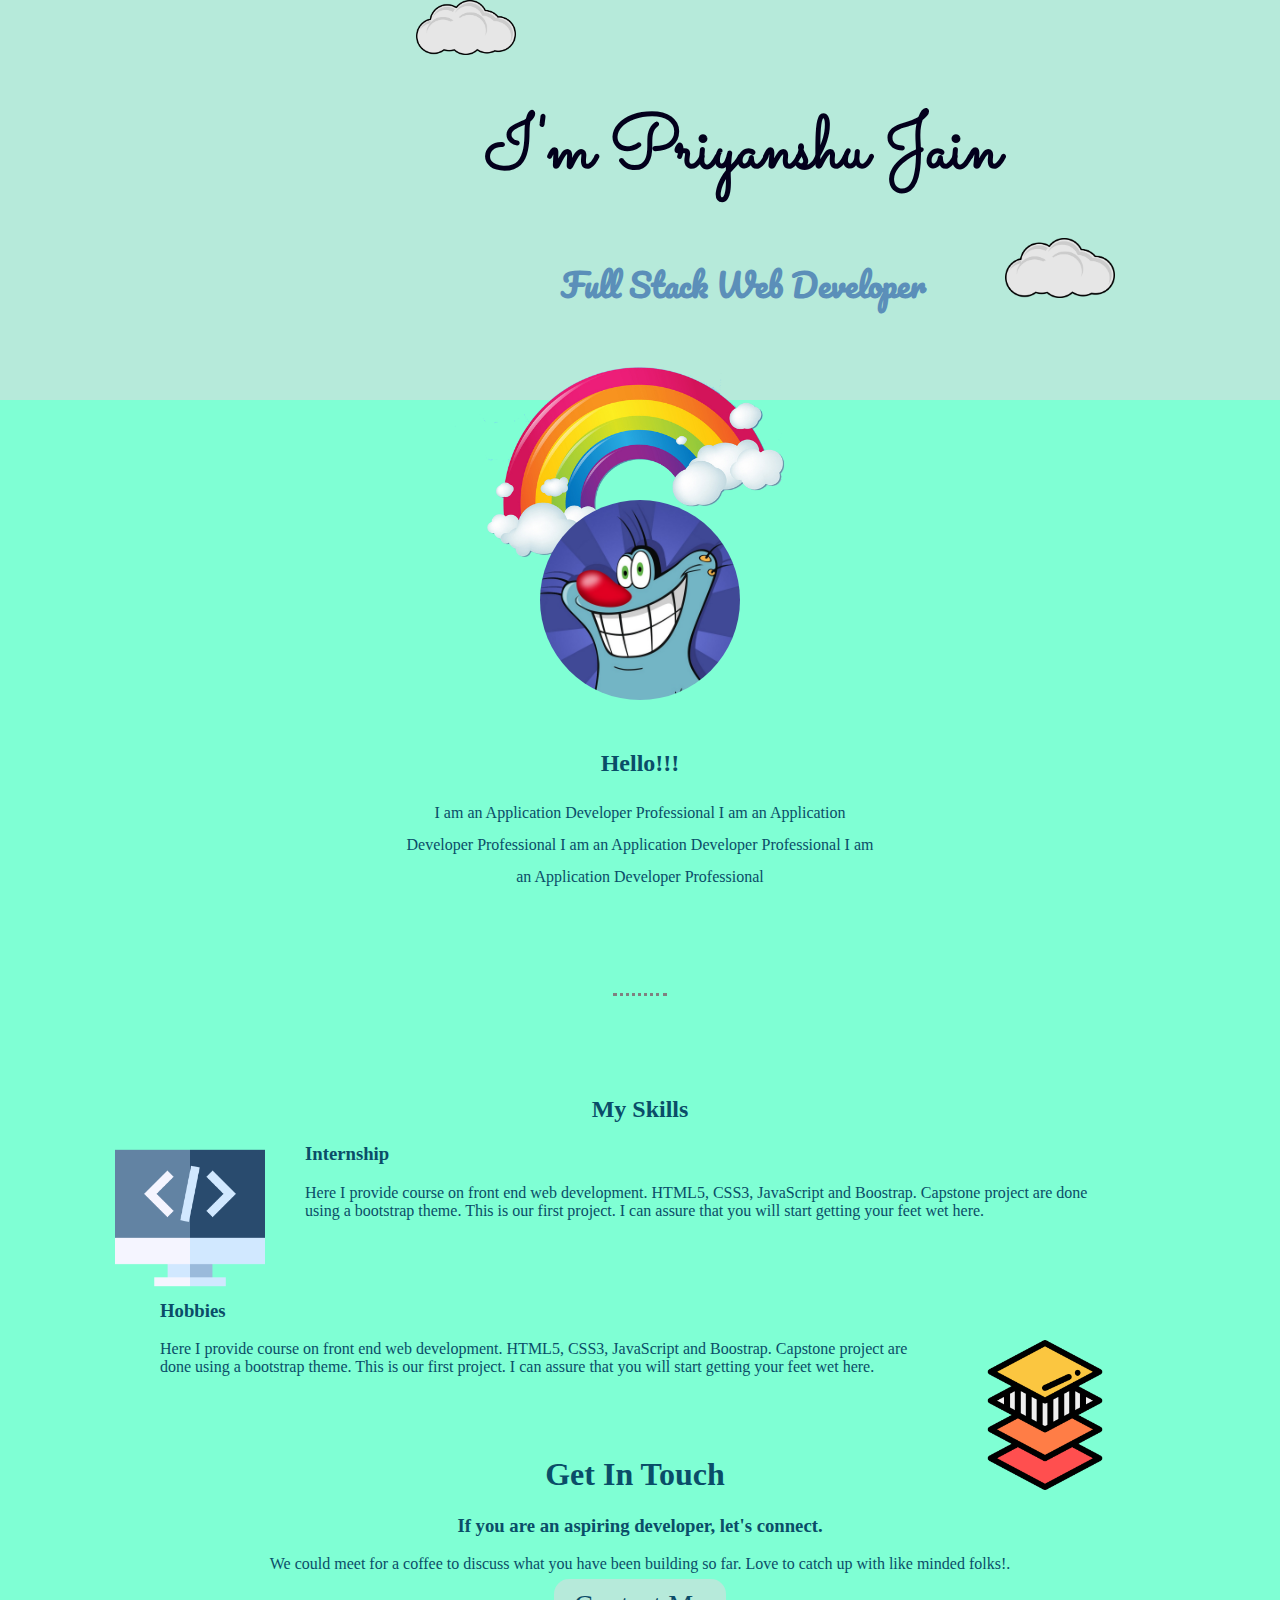
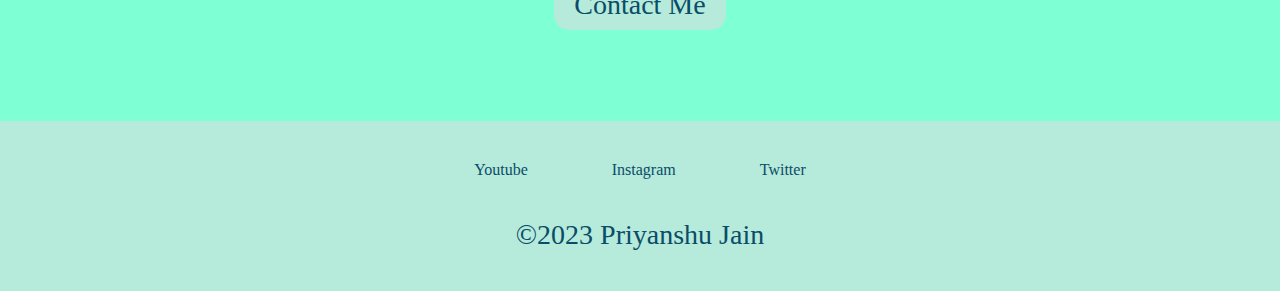
<file: index.html>
<!DOCTYPE html>
<html lang="en">

<head>
  <meta charset="UTF-8">
  <title>Priyanshu</title>
  <link rel="stylesheet" href="css/images/style.css">
  <link rel="preconnect" href="https://fonts.googleapis.com">
  <link rel="preconnect" href="https://fonts.gstatic.com" crossorigin>
  <link href="https://fonts.googleapis.com/css2?family=Sacramento&display=swap" rel="stylesheet">
  <link
    href="https://fonts.googleapis.com/css2?family=DynaPuff:wght@700&family=Pacifico&family=Sedgwick+Ave+Display&display=swap"
    rel="stylesheet">

</head>

<body>
  <div class="top_section">
    <img src="css/images/cloudd.png" class="top_cloud" alt="cloud">
    <div class="heading_group">
      <h1 class="heading">I'm Priyanshu Jain</h1>
      <h3 class="bio">Full Stack Web Developer</h3>
    </div>
    <img src="css/images/cloudd.png" class="bottom_cloud" alt="cloud">
    <img src="css/images/rainboww.png" class="rainbow" alt="rainbow">

  </div>

  <div class="middle_sec">
    <img class="profile_pic" src="css/images/oggy.jpg" alt="Priyanshu">
    <h2>Hello!!!</h2>
    <p class="intro">I am an Application Developer Professional
      I am an Application Developer Professional
      I am an Application Developer Professional
      I am an Application Developer Professional
    </p>
    <hr>
    <h2>My Skills</h2>
    <div class="skill_row">
      <img class="code img left" src="css/images/code.png" alt="code">
      <h3>Internship</h3>
      <p>
        Here I provide course on front end web development. HTML5, CSS3, JavaScript and Boostrap.
        Capstone project are done using a bootstrap theme. This is our first project.
        I can assure that you will start getting your feet wet here.
      </p>
    </div>
    <div class="skill_row">

      <h3>Hobbies</h3>
      <img class="code img right" src="css/images/layout.png" alt="layout">
      <p>
        Here I provide course on front end web development. HTML5, CSS3, JavaScript and Boostrap.
        Capstone project are done using a bootstrap theme. This is our first project.
        I can assure that you will start getting your feet wet here.
      </p>


    </div>
    <h1 class="shift">Get In Touch</h1>

    <h3>If you are an aspiring developer, let's connect.</h3>
    <p>We could meet for a coffee to discuss
      what you have been building so far.
      Love to catch up with like minded folks!.</p>
    <a class="Contact" href="mailto:priyanshujain2026@gmail.com">Contact Me</a>
  </div>
  <div class="bottom_sec">
    <div class="social">
      <a class="social-link" href="https://www.youtube.com/" target="_blank">Youtube</a>
      <a class="social-link" href="https://www.instagram.com/">Instagram</a>
      <a class="social-link" href="https://www.twitter.com/">Twitter</a>
    </div>
    <p class="copyright">©2023 Priyanshu Jain</p>
  </div>
</body>

</html>
</file>
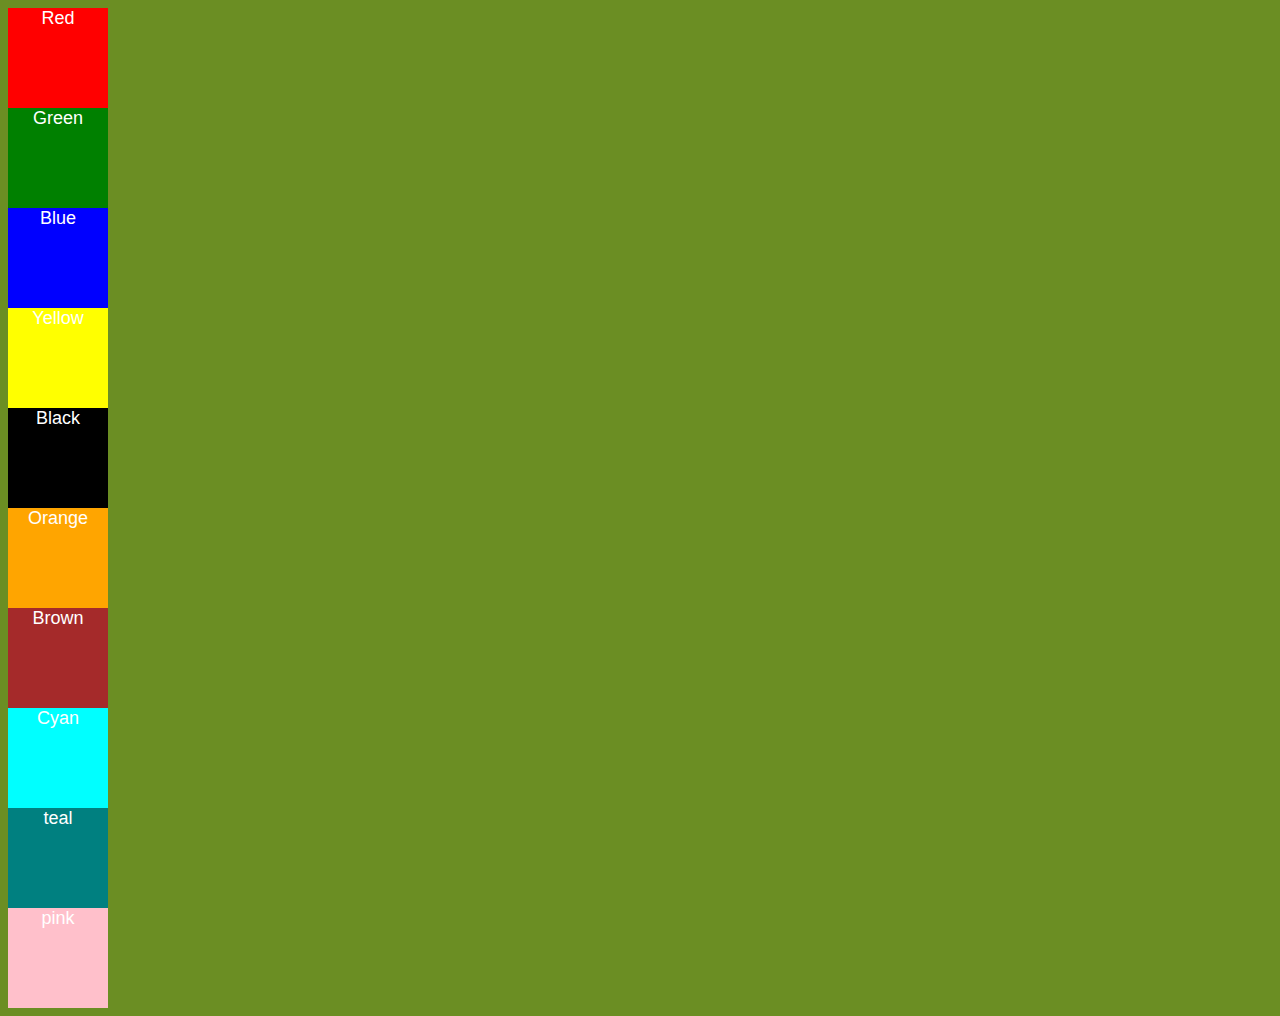
<file: day12/index2.html>
<!DOCTYPE html>
<html lang="en">

<head>
  <meta charset="UTF-8">
  <meta name="viewport" content="width=device-width, initial-scale=1.0">
  <link rel="stylesheet" href="style.css">
  <title>New File</title>
</head>

<body>
  <div class="red">Red</div>
  <div class="green">Green</div>
  <div class="blue">Blue</div>
  <div class="yellow">Yellow</div>
  <div class="black">Black</div>
  <div class="orange">Orange</div>
  <div class="brown">Brown</div>
  <div class="cyan">Cyan</div>
  <div class="teal">teal</div>
  <div class="pink">pink</div>

</body>

</html>
</file>
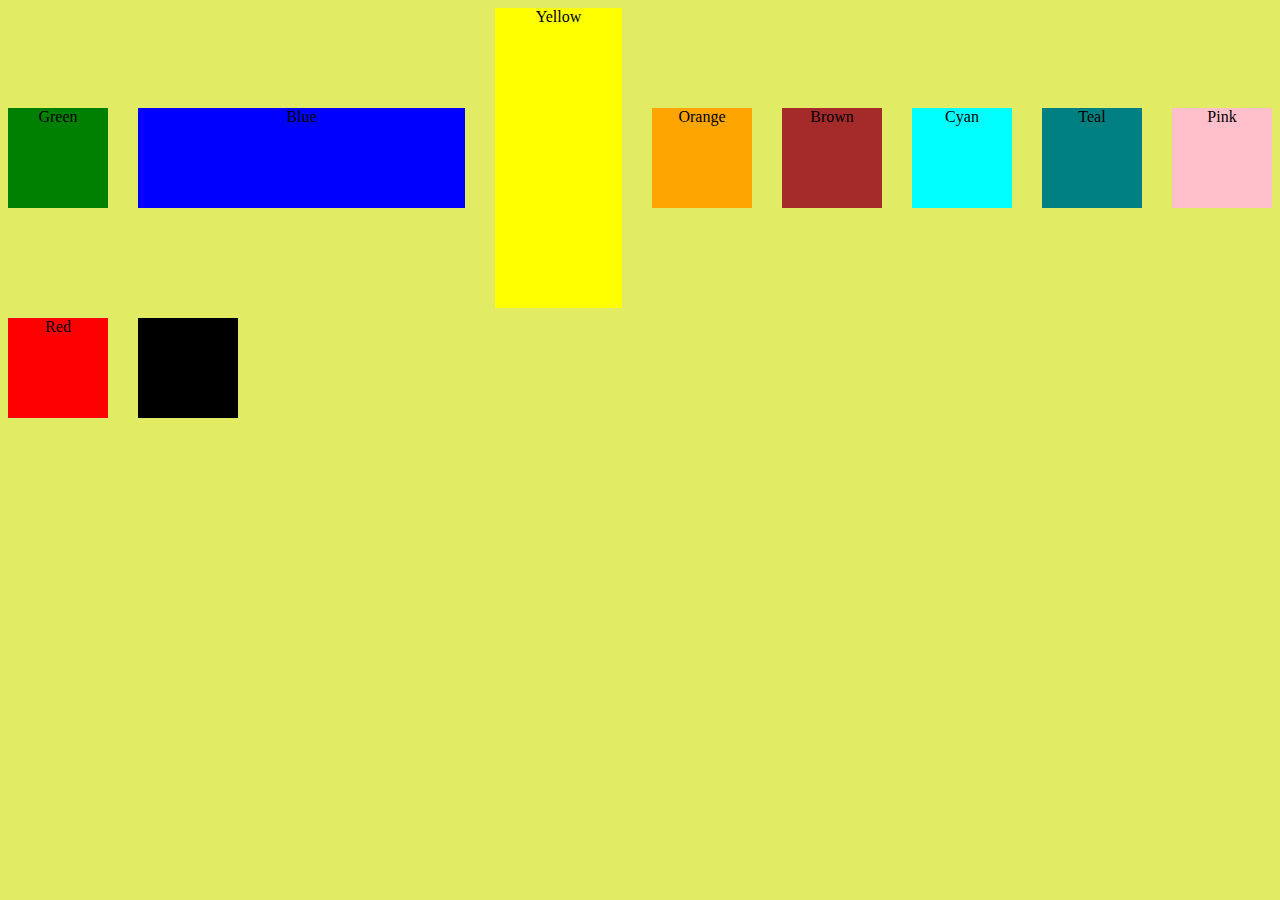
<file: day12/layout.html>
<!DOCTYPE html>
<html lang="en">

<head>
  <meta charset="UTF-8">
  <meta http-equiv="X-UA-Compatible" content="IE=edge">
  <meta name="viewport" content="width=device-width, initial-scale=1.0">
  <title>Flexbox</title>
  <link rel="stylesheet" href="layout.css">
</head>

<body>
  <div class="cont">
    <div class="box red">Red</div>
    <div class="box green">Green</div>
    <div class="box blue">Blue</div>
    <div class="box yellow">Yellow</div>
    <div class="box black">Black</div>
    <div class="box orange">Orange</div>
    <div class="box brown">Brown</div>
    <div class="box cyan">Cyan</div>
    <div class="box teal">Teal</div>
    <div class="box pink">Pink</div>

  </div>
</body>

</html>
</file>
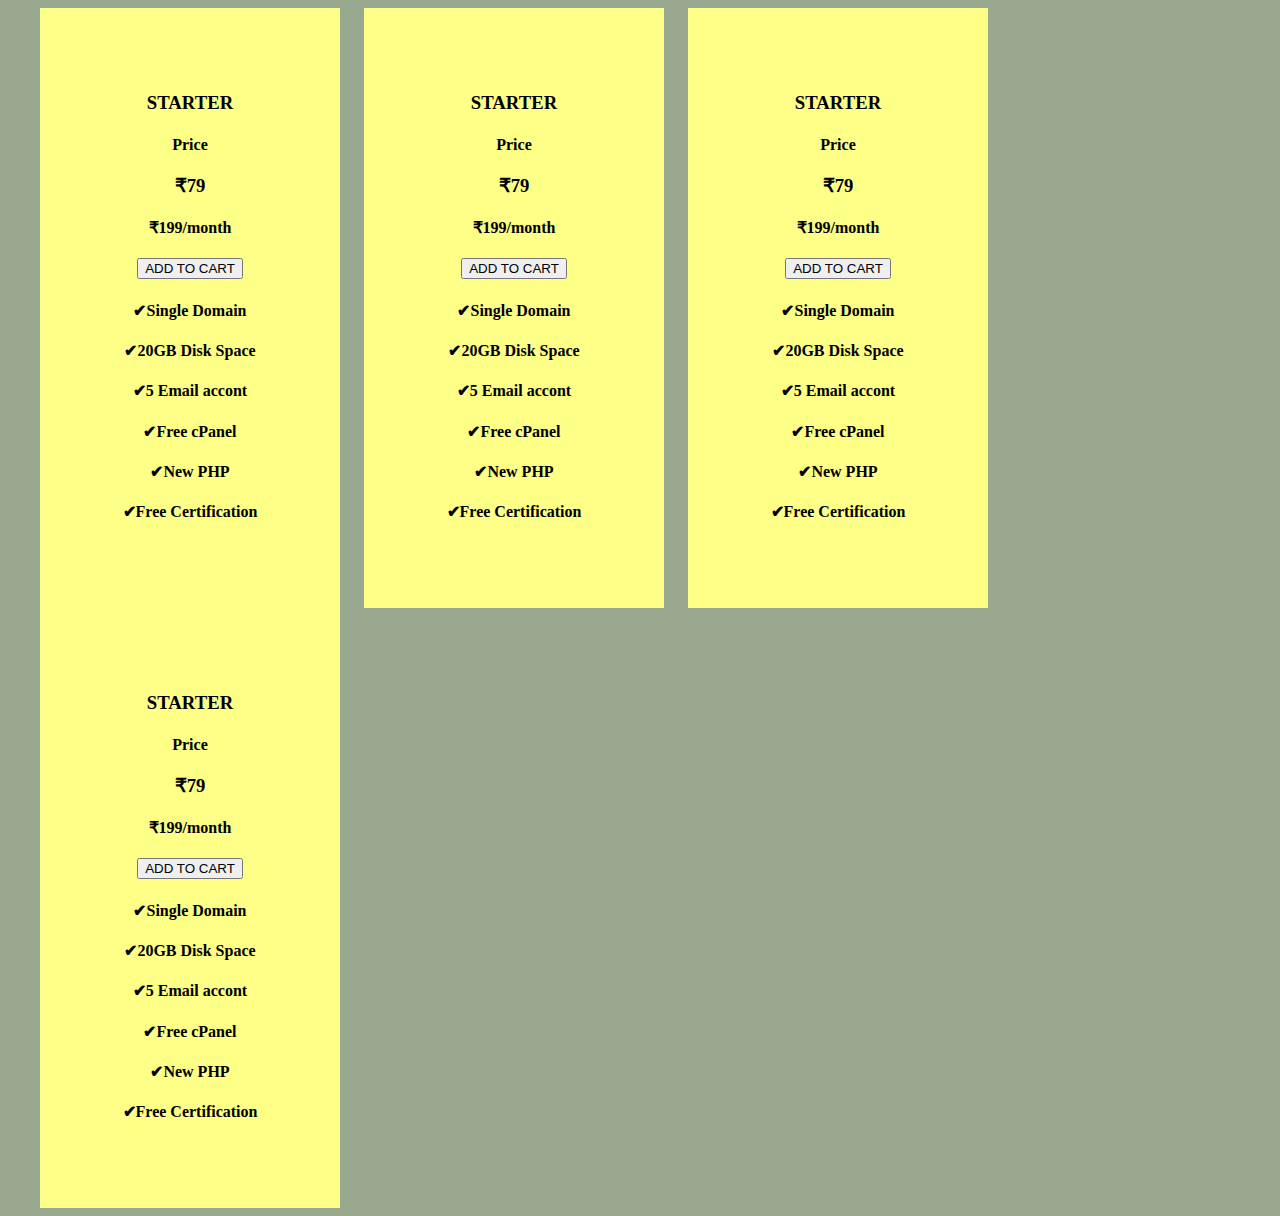
<file: day13/pricetable.html>
<!DOCTYPE html>
<html lang="en">

<head>
  <meta charset="UTF-8">
  <meta name="viewport" content="width=device-width, initial-scale=1.0">
  <title>Price tag</title>
  <link rel="stylesheet" href="pricetable.css">
</head>

<body>
  <div class="cont">
    <div>
      <h3 class="text">STARTER</h3>
    </div>
    <div>
      <h4 class="text">Price</h4>
    </div>
    <div>
      <h3 class="text">₹79</h3>
    </div>
    <div>
      <h4 class="text">₹199/month</h4>
    </div>


    <button>ADD TO CART</button>
    <div>
      <h4>✔Single Domain</h4>
      <h4>✔20GB Disk Space </h4>
      <h4>✔5 Email accont </h4>
      <h4>✔Free cPanel</h4>
      <h4>✔New PHP</h4>
      <h4>✔Free Certification</h4>
    </div>

  </div>
  <div class="cont">
    <div>
      <h3 class="text">STARTER</h3>
    </div>
    <div>
      <h4 class="text">Price</h4>
    </div>
    <div>
      <h3 class="text">₹79</h3>
    </div>
    <div>
      <h4 class="text">₹199/month</h4>
    </div>


    <button>ADD TO CART</button>
    <div>
      <h4>✔Single Domain</h4>
      <h4>✔20GB Disk Space </h4>
      <h4>✔5 Email accont </h4>
      <h4>✔Free cPanel</h4>
      <h4>✔New PHP</h4>
      <h4>✔Free Certification</h4>
    </div>

  </div>
  <div class="cont">
    <div>
      <h3 class="text">STARTER</h3>
    </div>
    <div>
      <h4 class="text">Price</h4>
    </div>
    <div>
      <h3 class="text">₹79</h3>
    </div>
    <div>
      <h4 class="text">₹199/month</h4>
    </div>


    <button>ADD TO CART</button>
    <div>
      <h4>✔Single Domain</h4>
      <h4>✔20GB Disk Space </h4>
      <h4>✔5 Email accont </h4>
      <h4>✔Free cPanel</h4>
      <h4>✔New PHP</h4>
      <h4>✔Free Certification</h4>
    </div>

  </div>
  <div class="cont">
    <div>
      <h3 class="text">STARTER</h3>
    </div>
    <div>
      <h4 class="text">Price</h4>
    </div>
    <div>
      <h3 class="text">₹79</h3>
    </div>
    <div>
      <h4 class="text">₹199/month</h4>
    </div>


    <button>ADD TO CART</button>
    <div>
      <h4>✔Single Domain</h4>
      <h4>✔20GB Disk Space </h4>
      <h4>✔5 Email accont </h4>
      <h4>✔Free cPanel</h4>
      <h4>✔New PHP</h4>
      <h4>✔Free Certification</h4>
    </div>

  </div>
</body>

</html>
</file>
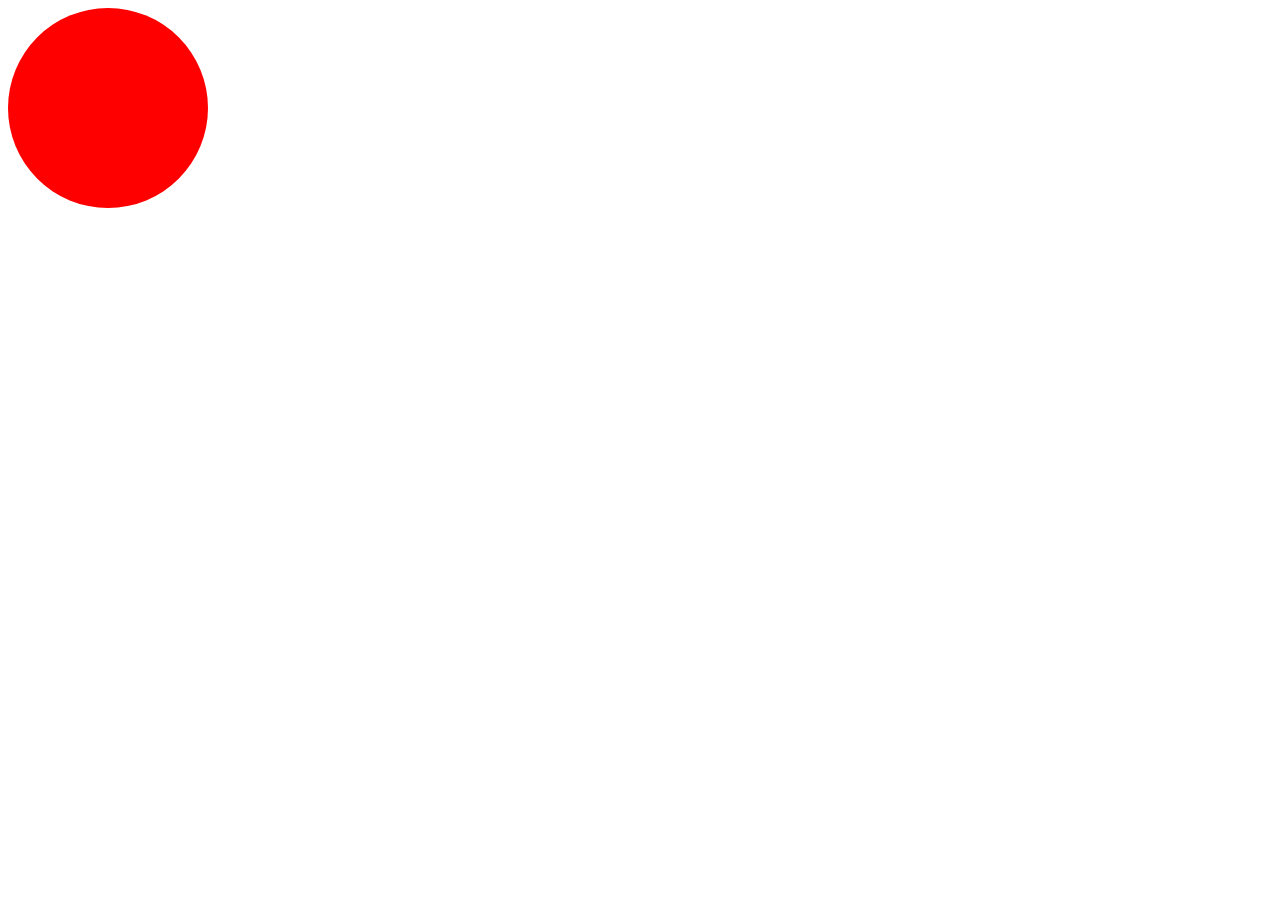
<file: day14/ANI.html>
<!DOCTYPE html>
<html lang="en">

<head>
  <meta charset="UTF-8">
  <meta name="viewport" content="width=device-width, initial-scale=1.0">
  <title>Animation</title>
  <link rel="stylesheet" href="animation.css">
</head>

<body>
  <!-- <div class="element">
    Box
  </div>
  <div class="element2">
    Box
  </div> -->
  <div class="element3">
  </div>

</body>

</html>
</file>
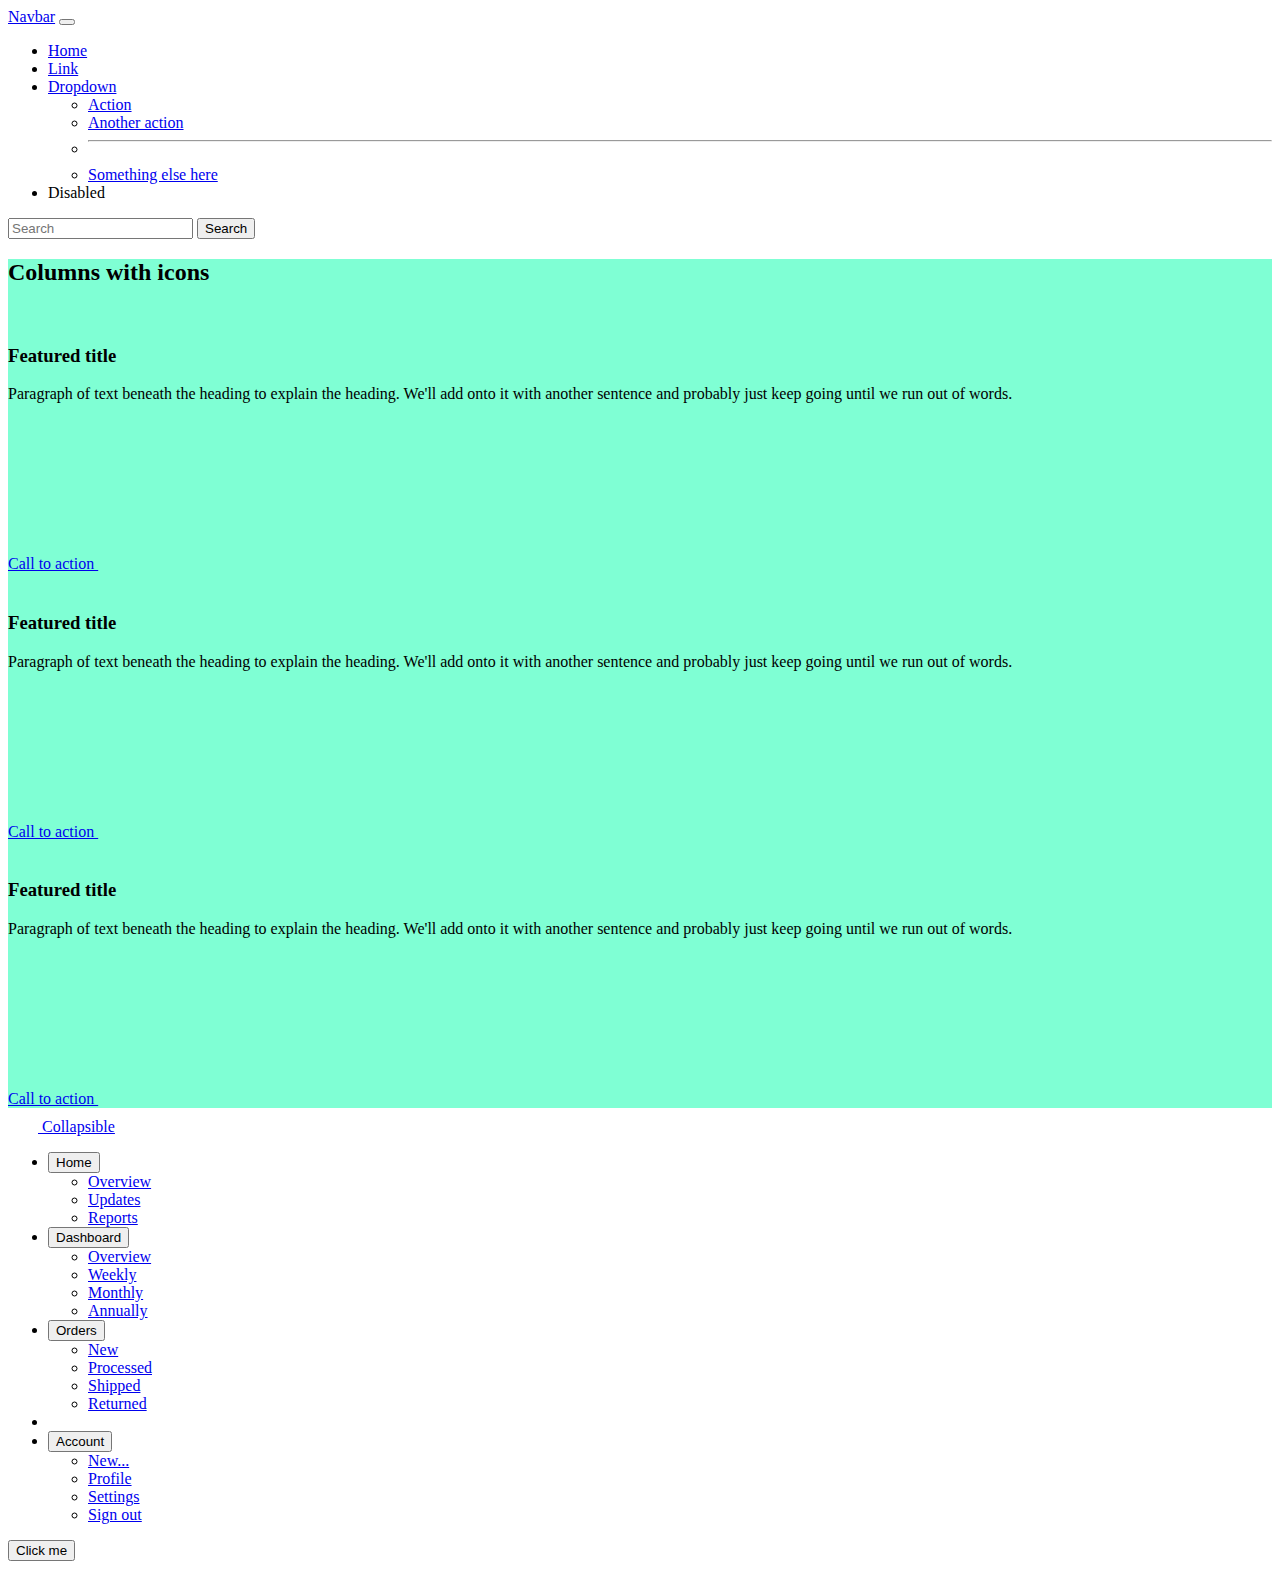
<file: day14/boot.html>
<!DOCTYPE html>
<html lang="en">

<head>
  <meta charset="UTF-8">
  <meta name="viewport" content="width=device-width, initial-scale=1.0">
  <link href=" https://cdn.jsdelivr.net/npm/bootstrap@5.3.0-alpha3/dist/css/bootstrap.min.css" rel="stylesheet"
    integrity="sha384-KK94CHFLLe+nY2dmCWGMq91rCGa5gtU4mk92HdvYe+M/SXH301p5ILy+dN9+nJOZ" crossorigin="anonymous">
  <link rel="stylesheet" href="boot.css">
  <title>bootstrap</title>
</head>

<body>
  <!-- <div class="container">

    <div class="row">
      <div class="col-md-2 red">Red</div>
      <div class="col-md-1 green">green</div>
      <div class="col-md-1 blue">blue</div>
      <div class="col-md-3 col-lg-4 yellow">yellow</div>
      <div class="col-md-1 red">Red</div>
      <div class="col-md-1 green">green</div>
      <div class="col-md-1 blue">blue</div>
      <div class="col-md-1 yellow">yellow</div>
      <div class="col-md-1 red">Red</div>
      <div class="col-md-1 green">green</div>
      <div class="col-md-1 blue">blue</div>
      <div class="col-md-1 yellow">yellow</div>
      <div class="col-md-1 red">Red</div>
      <div class="col-md-1 green">green</div>
      <div class="col-md-1 blue">blue</div>
      <div class="col-md-1 yellow">yellow</div>
    </div>
  </div> -->
  <nav class="navbar navbar-expand-lg bg-body-tertiary">
    <div class="container-fluid">
      <a class="navbar-brand" href="#">Navbar</a>
      <button class="navbar-toggler" type="button" data-bs-toggle="collapse" data-bs-target="#navbarSupportedContent"
        aria-controls="navbarSupportedContent" aria-expanded="false" aria-label="Toggle navigation">
        <span class="navbar-toggler-icon"></span>
      </button>
      <div class="collapse navbar-collapse" id="navbarSupportedContent">
        <ul class="navbar-nav me-auto mb-2 mb-lg-0">
          <li class="nav-item">
            <a class="nav-link active" aria-current="page" href="#">Home</a>
          </li>
          <li class="nav-item">
            <a class="nav-link" href="#">Link</a>
          </li>
          <li class="nav-item dropdown">
            <a class="nav-link dropdown-toggle" href="#" role="button" data-bs-toggle="dropdown" aria-expanded="false">
              Dropdown
            </a>
            <ul class="dropdown-menu">
              <li><a class="dropdown-item" href="#">Action</a></li>
              <li><a class="dropdown-item" href="#">Another action</a></li>
              <li>
                <hr class="dropdown-divider">
              </li>
              <li><a class="dropdown-item" href="#">Something else here</a></li>
            </ul>
          </li>
          <li class="nav-item">
            <a class="nav-link disabled">Disabled</a>
          </li>
        </ul>
        <form class="d-flex" role="search">
          <input class="form-control me-2" type="search" placeholder="Search" aria-label="Search">
          <button class="btn btn-outline-success" type="submit">Search</button>
        </form>
      </div>
    </div>
  </nav>
  <div class="container px-4 py-5" id="featured-3">
    <h2 class="pb-2 border-bottom">Columns with icons</h2>
    <div class="row g-4 py-5 row-cols-1 row-cols-lg-3">
      <div class="feature col">
        <div
          class="feature-icon d-inline-flex align-items-center justify-content-center text-bg-primary bg-gradient fs-2 mb-3">
          <svg class="bi" width="1em" height="1em">
            <use xlink:href="#collection"></use>
          </svg>
        </div>
        <h3 class="fs-2">Featured title</h3>
        <p>Paragraph of text beneath the heading to explain the heading. We'll add onto it with another sentence and
          probably just keep going until we run out of words.</p>
        <a href="#" class="icon-link">
          Call to action
          <svg class="bi">
            <use xlink:href="#chevron-right"></use>
          </svg>
        </a>
      </div>
      <div class="feature col">
        <div
          class="feature-icon d-inline-flex align-items-center justify-content-center text-bg-primary bg-gradient fs-2 mb-3">
          <svg class="bi" width="1em" height="1em">
            <use xlink:href="#people-circle"></use>
          </svg>
        </div>
        <h3 class="fs-2">Featured title</h3>
        <p>Paragraph of text beneath the heading to explain the heading. We'll add onto it with another sentence and
          probably just keep going until we run out of words.</p>
        <a href="#" class="icon-link">
          Call to action
          <svg class="bi">
            <use xlink:href="#chevron-right"></use>
          </svg>
        </a>
      </div>
      <div class="feature col">
        <div
          class="feature-icon d-inline-flex align-items-center justify-content-center text-bg-primary bg-gradient fs-2 mb-3">
          <svg class="bi" width="1em" height="1em">
            <use xlink:href="#toggles2"></use>
          </svg>
        </div>
        <h3 class="fs-2">Featured title</h3>
        <p>Paragraph of text beneath the heading to explain the heading. We'll add onto it with another sentence and
          probably just keep going until we run out of words.</p>
        <a href="#" class="icon-link">
          Call to action
          <svg class="bi">
            <use xlink:href="#chevron-right"></use>
          </svg>
        </a>
      </div>
    </div>
  </div>
  <div class="flex-shrink-0 p-3" style="width: 280px;">
    <a href="/" class="d-flex align-items-center pb-3 mb-3 link-body-emphasis text-decoration-none border-bottom">
      <svg class="bi pe-none me-2" width="30" height="24">
        <use xlink:href="#bootstrap"></use>
      </svg>
      <span class="fs-5 fw-semibold">Collapsible</span>
    </a>
    <ul class="list-unstyled ps-0">
      <li class="mb-1">
        <button class="btn btn-toggle d-inline-flex align-items-center rounded border-0 collapsed"
          data-bs-toggle="collapse" data-bs-target="#home-collapse" aria-expanded="true">
          Home
        </button>
        <div class="collapse show" id="home-collapse">
          <ul class="btn-toggle-nav list-unstyled fw-normal pb-1 small">
            <li><a href="#" class="link-body-emphasis d-inline-flex text-decoration-none rounded">Overview</a></li>
            <li><a href="#" class="link-body-emphasis d-inline-flex text-decoration-none rounded">Updates</a></li>
            <li><a href="#" class="link-body-emphasis d-inline-flex text-decoration-none rounded">Reports</a></li>
          </ul>
        </div>
      </li>
      <li class="mb-1">
        <button class="btn btn-toggle d-inline-flex align-items-center rounded border-0 collapsed"
          data-bs-toggle="collapse" data-bs-target="#dashboard-collapse" aria-expanded="false">
          Dashboard
        </button>
        <div class="collapse" id="dashboard-collapse">
          <ul class="btn-toggle-nav list-unstyled fw-normal pb-1 small">
            <li><a href="#" class="link-body-emphasis d-inline-flex text-decoration-none rounded">Overview</a></li>
            <li><a href="#" class="link-body-emphasis d-inline-flex text-decoration-none rounded">Weekly</a></li>
            <li><a href="#" class="link-body-emphasis d-inline-flex text-decoration-none rounded">Monthly</a></li>
            <li><a href="#" class="link-body-emphasis d-inline-flex text-decoration-none rounded">Annually</a></li>
          </ul>
        </div>
      </li>
      <li class="mb-1">
        <button class="btn btn-toggle d-inline-flex align-items-center rounded border-0 collapsed"
          data-bs-toggle="collapse" data-bs-target="#orders-collapse" aria-expanded="false">
          Orders
        </button>
        <div class="collapse" id="orders-collapse">
          <ul class="btn-toggle-nav list-unstyled fw-normal pb-1 small">
            <li><a href="#" class="link-body-emphasis d-inline-flex text-decoration-none rounded">New</a></li>
            <li><a href="#" class="link-body-emphasis d-inline-flex text-decoration-none rounded">Processed</a></li>
            <li><a href="#" class="link-body-emphasis d-inline-flex text-decoration-none rounded">Shipped</a></li>
            <li><a href="#" class="link-body-emphasis d-inline-flex text-decoration-none rounded">Returned</a></li>
          </ul>
        </div>
      </li>
      <li class="border-top my-3"></li>
      <li class="mb-1">
        <button class="btn btn-toggle d-inline-flex align-items-center rounded border-0 collapsed"
          data-bs-toggle="collapse" data-bs-target="#account-collapse" aria-expanded="false">
          Account
        </button>
        <div class="collapse" id="account-collapse">
          <ul class="btn-toggle-nav list-unstyled fw-normal pb-1 small">
            <li><a href="#" class="link-dark d-inline-flex text-decoration-none rounded">New...</a></li>
            <li><a href="#" class="link-dark d-inline-flex text-decoration-none rounded">Profile</a></li>
            <li><a href="#" class="link-dark d-inline-flex text-decoration-none rounded">Settings</a></li>
            <li><a href="#" class="link-dark d-inline-flex text-decoration-none rounded">Sign out</a></li>
          </ul>
        </div>
      </li>
    </ul>
  </div>
  <button type="button" class="btn btn-primary">Click me</button>
</body>

</html>
</file>
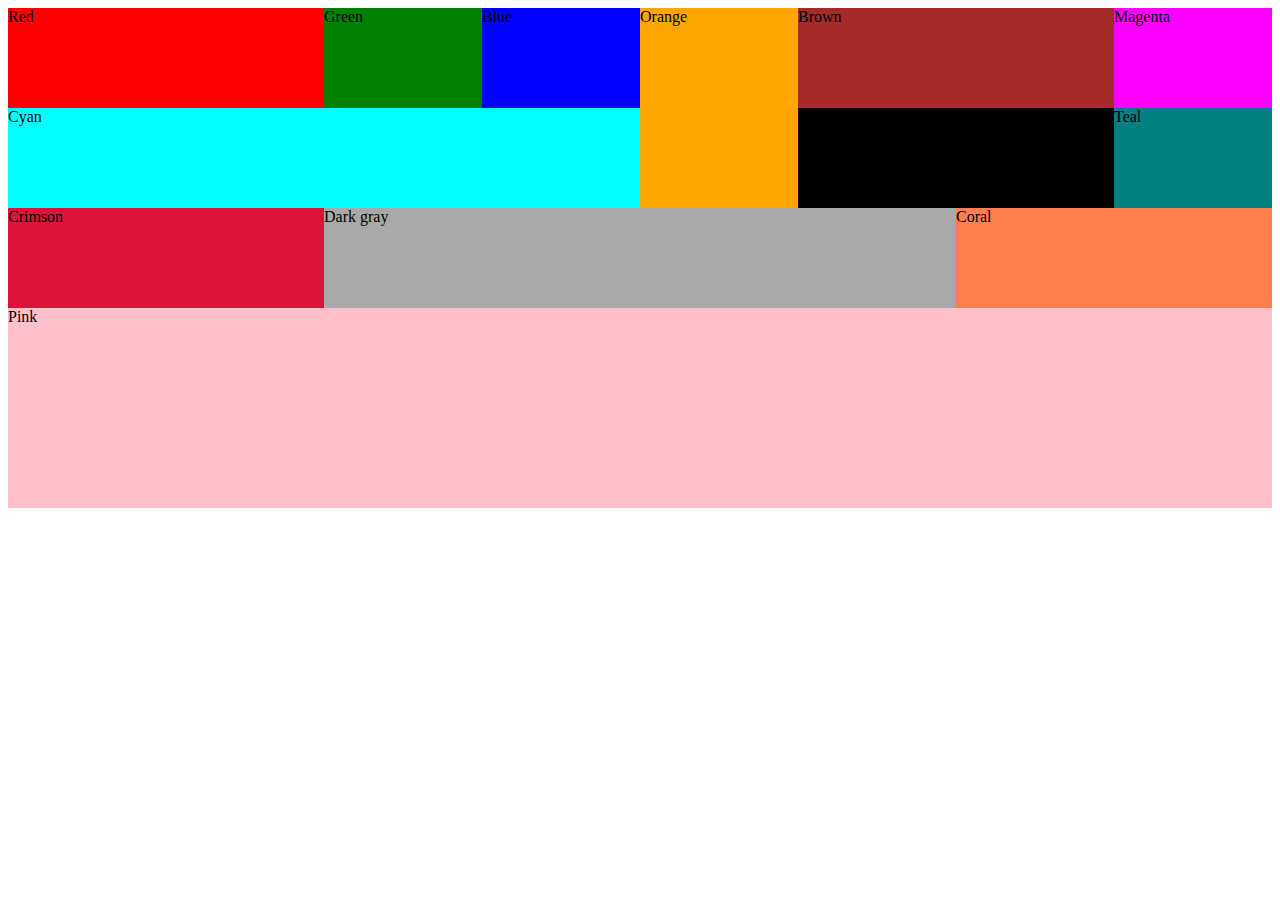
<file: day14/grid.html>
<!DOCTYPE html>
<html lang="en">

<head>
  <meta charset="UTF-8">
  <meta name="viewport" content="width=device-width, initial-scale=1.0">
  <link rel="stylesheet" href="grid.css">
  <title>grid layout</title>
</head>

<body>
  <div class="container">
    <div class="box red">Red</div>
    <div class="box green">Green</div>
    <div class="box blue">Blue</div>
    <div class="box orange">Orange</div>
    <div class="box brown">Brown</div>
    <div class="box magenta">Magenta</div>
    <div class="box cyan">Cyan</div>
    <div class="box black">Black</div>
    <div class="box teal">Teal</div>
    <div class="box cyan">Cyan</div>
    <div class="box black">Black</div>
    <div class="box teal">Teal</div>
    <div class="box crimson">Crimson</div>
    <div class="box darkgray">Dark gray</div>
    <div class="box coral">Coral</div>
    <div class="box pink">Pink</div>

  </div>
</body>

</html>
</file>
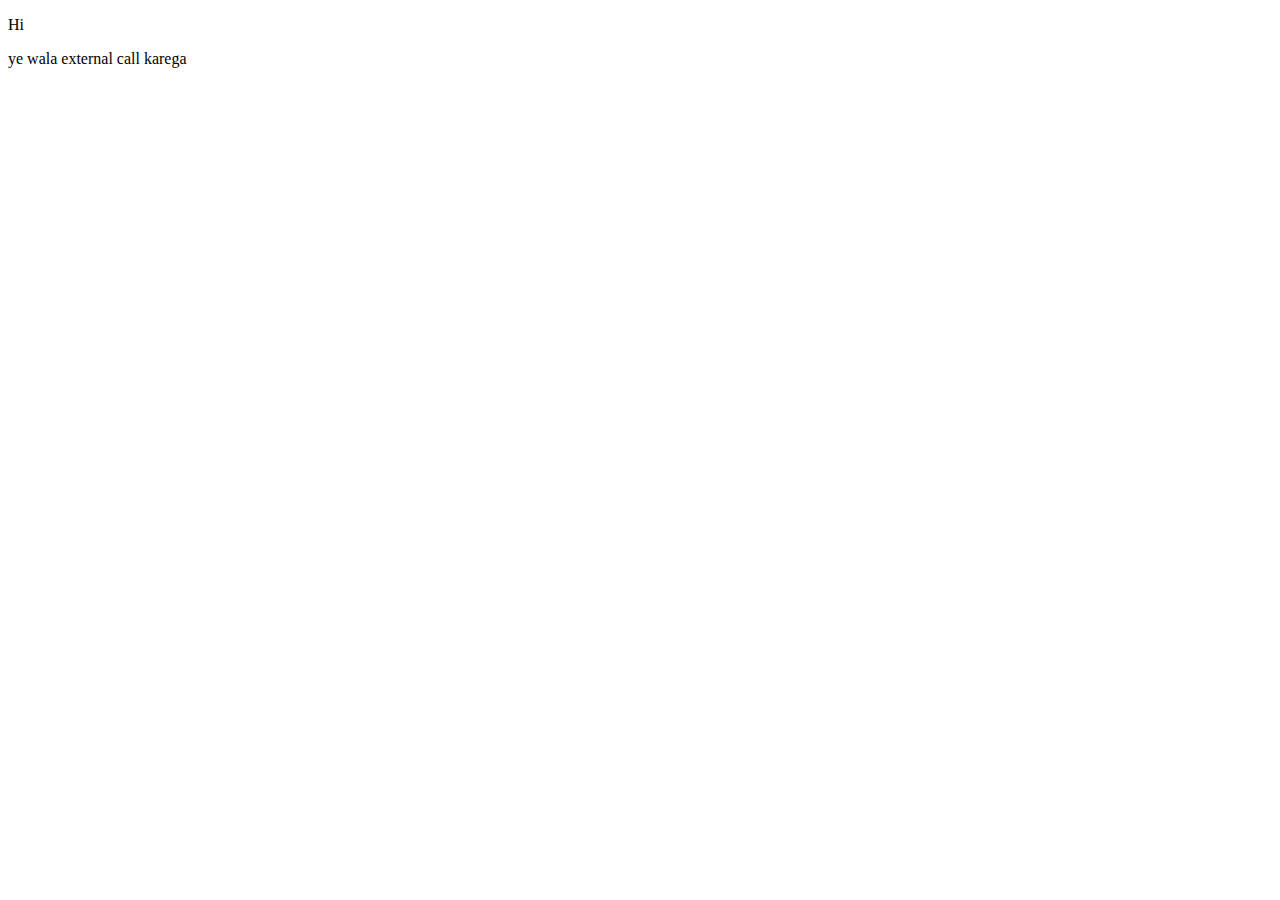
<file: day16/index16.html>
<!DOCTYPE html>
<html lang="en">

<head>
  <meta charset="UTF-8">
  <meta name="viewport" content="width=device-width, initial-scale=1.0">
  <title>Javascript Intro</title>
</head>

<body>
  <!-- inline js -->
  <p onclick="alert('wow')">Hi</p>
  <!-- internal js -->
  <script>
    //alert('ITs internal js code')
    function konsawala(val) {
      console.log(val + val)
    }
  </script>
  <p onclick="dosomething(18)">ye wala external call karega</p>
  <script src="day16.js"></script>

</body>

</html>
</file>
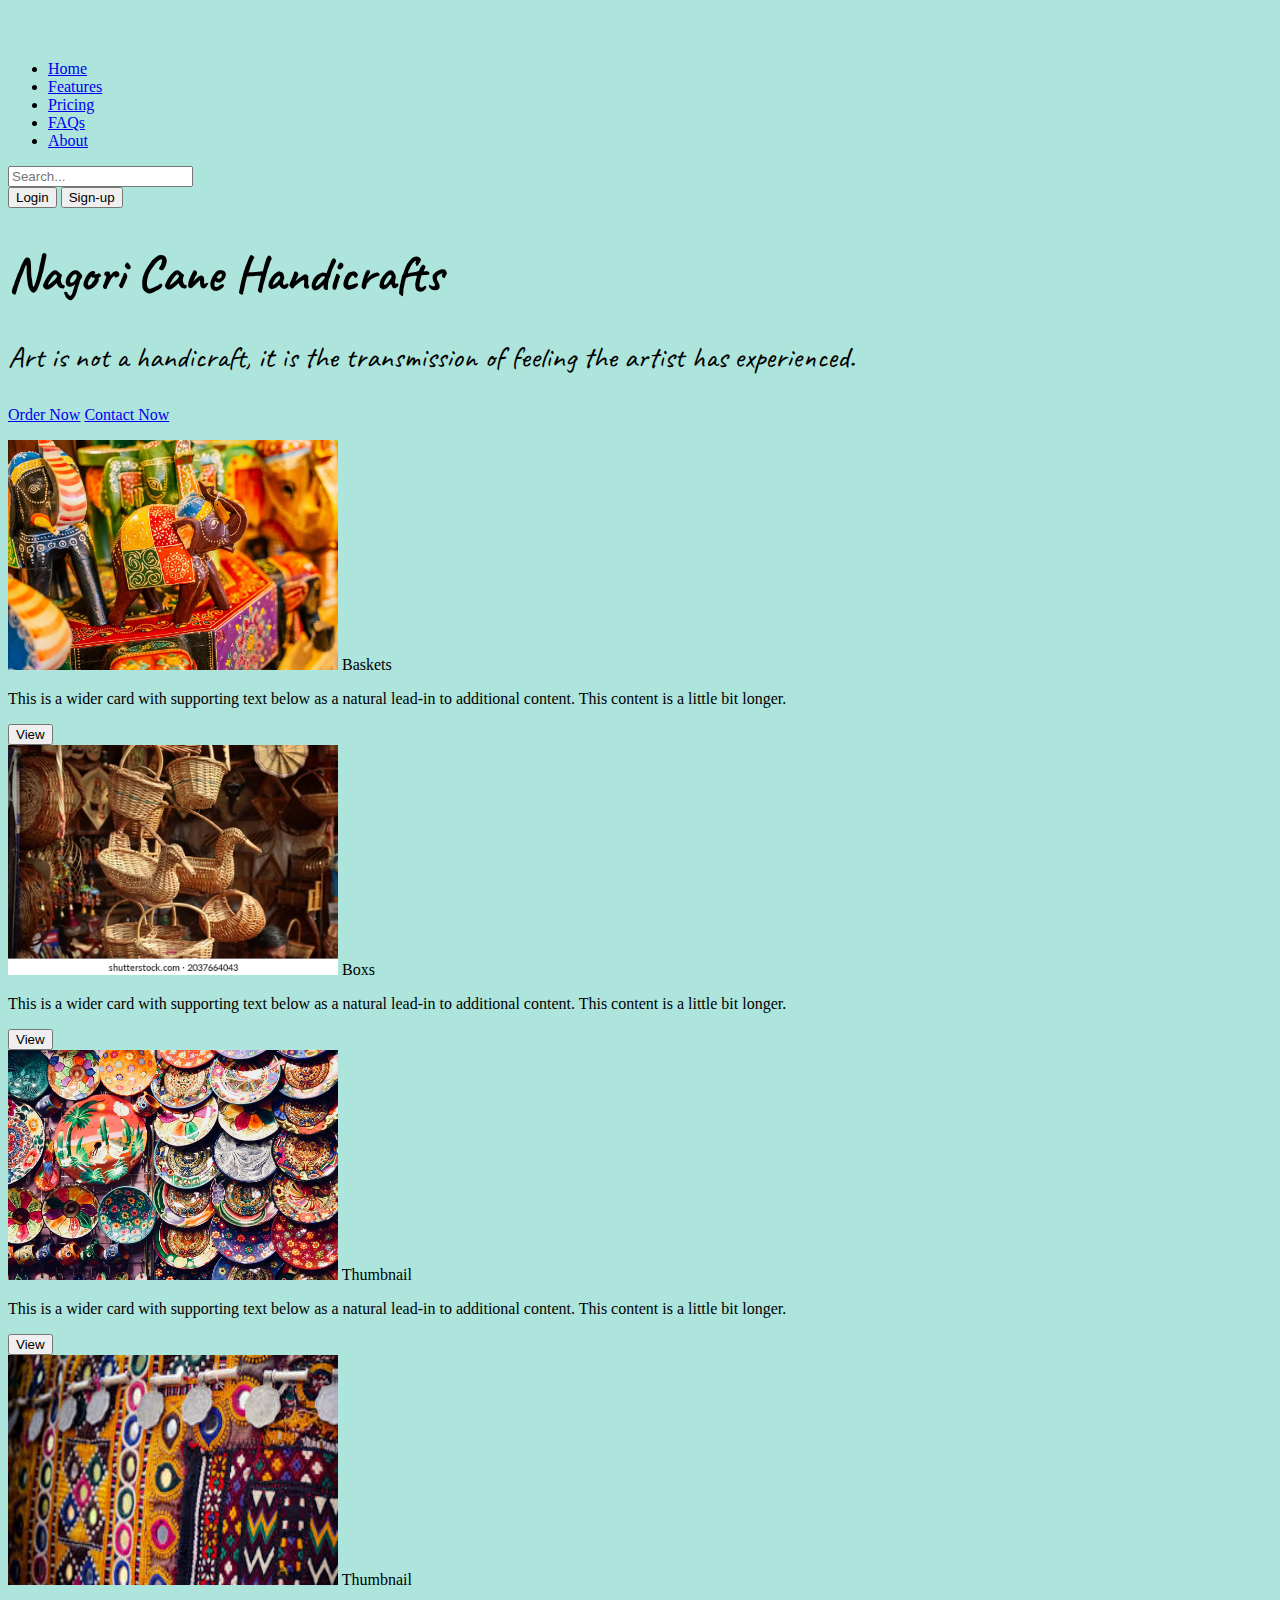
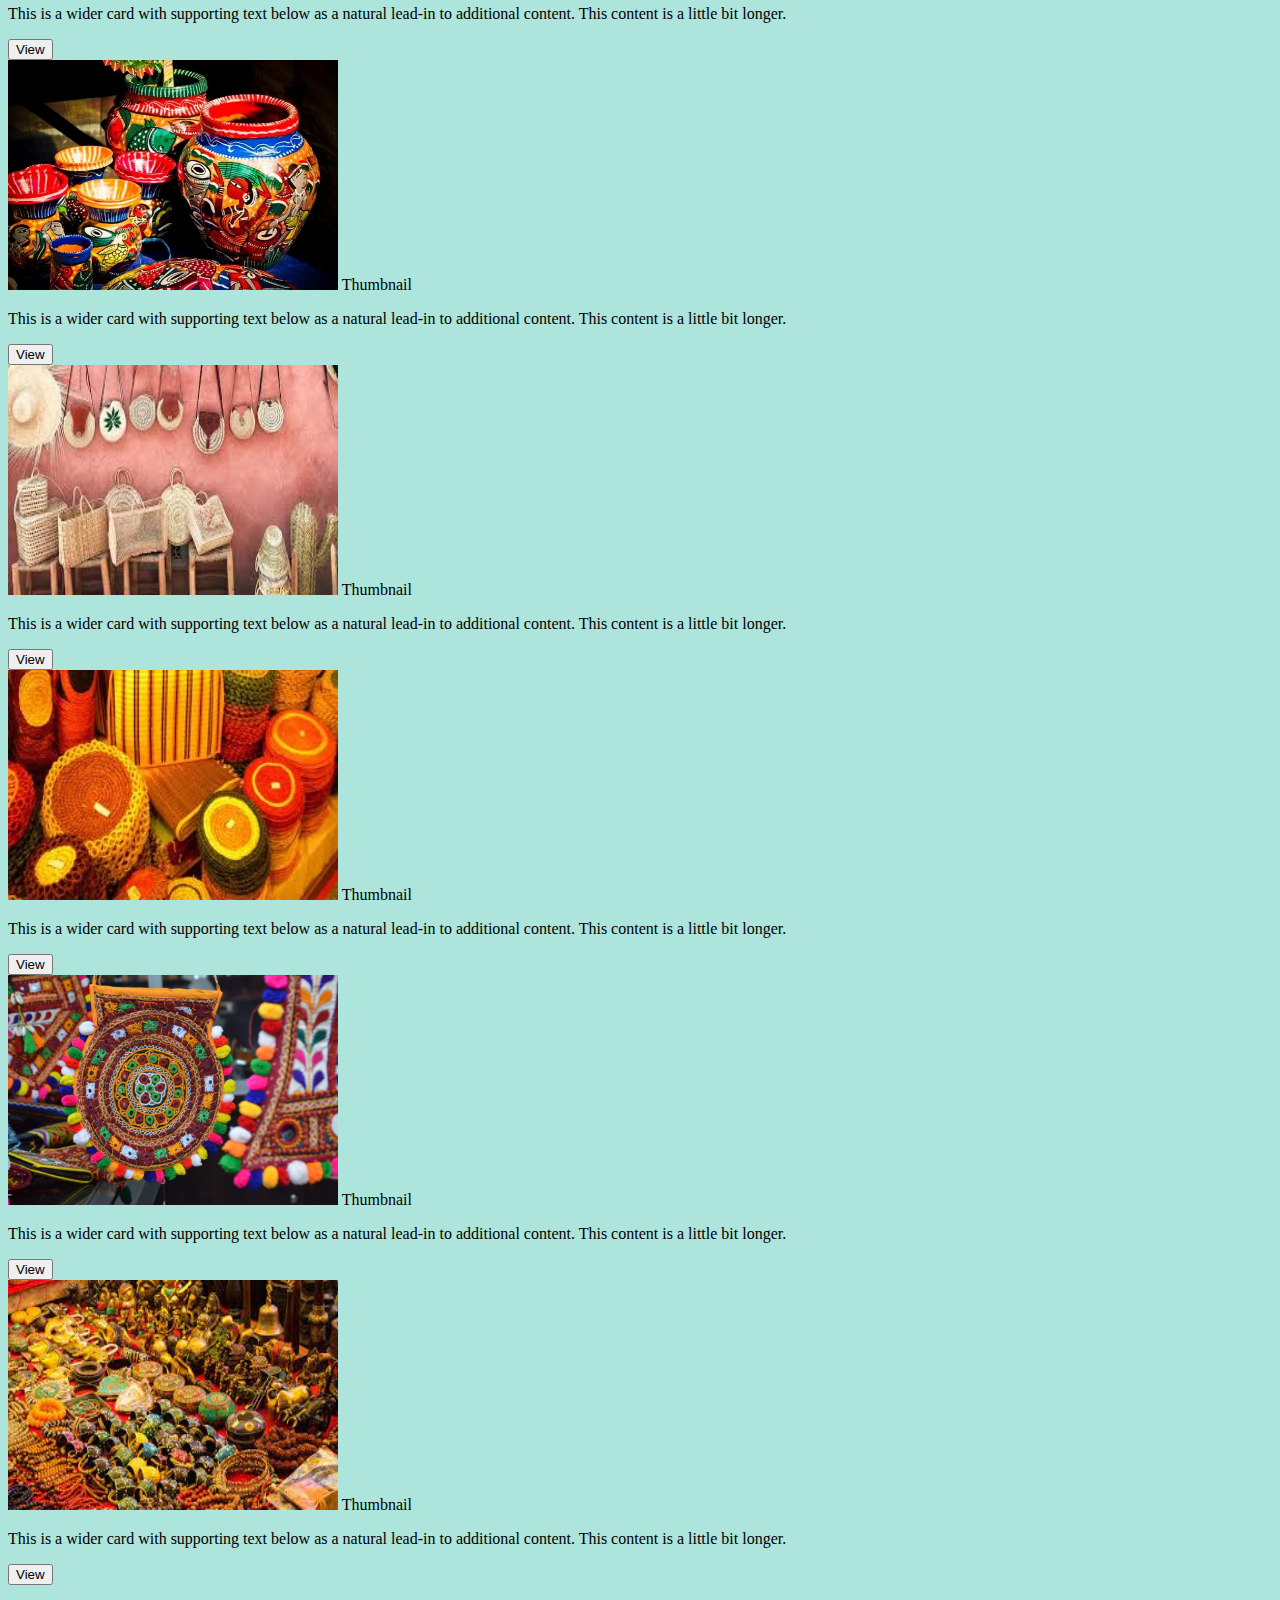
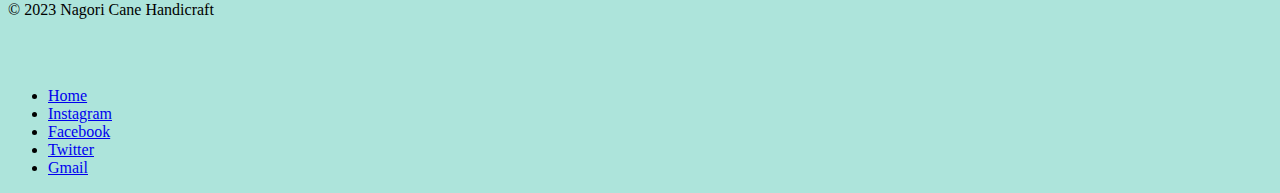
<file: handicraft.html/handicrft.html>
<!DOCTYPE html>
<html lang="en">

<head>
  <meta charset="UTF-8">
  <meta name="viewport" content="width=device-width, initial-scale=1.0">
  <title>Nagori Cane Handicrafts</title>
  <link href="https://cdn.jsdelivr.net/npm/bootstrap@5.3.0-alpha3/dist/css/bootstrap.min.css" rel="stylesheet"
    integrity="sha384-KK94CHFLLe+nY2dmCWGMq91rCGa5gtU4mk92HdvYe+M/SXH301p5ILy+dN9+nJOZ" crossorigin="anonymous">
  <link rel="preconnect" href="https://fonts.googleapis.com">
  <link rel="preconnect" href="https://fonts.gstatic.com" crossorigin>
  <link href="https://fonts.googleapis.com/css2?family=Caveat:wght@700&display=swap" rel="stylesheet">
  <link rel="stylesheet" href="style.css">
  <link href="https://fonts.googleapis.com/css2?family=Caveat&display=swap" rel="stylesheet">
</head>

<body>
  <header class="p-3 text-bg-dark">
    <div class="container">
      <div class="d-flex flex-wrap align-items-center justify-content-center justify-content-lg-start">
        <a href="/" class="d-flex align-items-center mb-2 mb-lg-0 text-white text-decoration-none">
          <svg class="bi me-2" width="40" height="32" role="img" aria-label="Bootstrap">
            <use xlink:href="#bootstrap"></use>
          </svg>
        </a>

        <ul class="nav col-12 col-lg-auto me-lg-auto mb-2 justify-content-center mb-md-0">
          <li><a href="#" class="nav-link px-2 text-secondary">Home</a></li>
          <li><a href="#" class="nav-link px-2 text-white">Features</a></li>
          <li><a href="#" class="nav-link px-2 text-white">Pricing</a></li>
          <li><a href="#" class="nav-link px-2 text-white">FAQs</a></li>
          <li><a href="#" class="nav-link px-2 text-white">About</a></li>
        </ul>

        <form class="col-12 col-lg-auto mb-3 mb-lg-0 me-lg-3" role="search">
          <input type="search" class="form-control form-control-dark text-bg-dark" placeholder="Search..."
            aria-label="Search">
        </form>

        <div class="text-end">
          <button type="button" class="btn btn-outline-light me-2">Login</button>
          <button type="button" class="btn btn-warning">Sign-up</button>
        </div>
      </div>
    </div>
  </header>
  <main>

    <section class="py-5 text-center container">
      <div class="row">
        <div class="col-lg-6 col-md-8 mx-auto">
          <h1 class="name">Nagori Cane Handicrafts</h1>
          <p class="des">Art is not a handicraft, it is the transmission of feeling the artist has
            experienced.
          </p>
          <p>
            <a href="#" class="btn btn-primary my-2">Order Now</a>
            <a href="#" class="btn btn-secondary my-2">Contact Now</a>
          </p>
        </div>
      </div>
    </section>

    <div class="album py-5 bg-body-tertiary">
      <div class="container">

        <div class="row row-cols-1 row-cols-sm-2 row-cols-md-3 g-3">
          <div class="col">
            <div class="card shadow-sm">
              <img class="image" src="f1.jpg" alt="f1">

              <title>Placeholder</title>
              <rect width="100%" height="100%" fill="#55595c"></rect><text x="50%" y="50%" fill="#eceeef"
                dy=".3em">Baskets</text>
              </svg>
              <div class="card-body">
                <p class="card-text">This is a wider card with supporting text below as a natural lead-in to additional
                  content. This content is a little bit longer.</p>
                <div class="d-flex justify-content-between align-items-center">
                  <div class="btn-group">
                    <button type="button" class="btn btn-sm btn-outline-secondary">View</button>
                  </div>
                </div>
              </div>
            </div>
          </div>
          <div class="col">
            <div class="card shadow-sm">
              <img class="image" src="f2.webp" alt="f2">
              <title>Placeholder</title>
              <rect width="100%" height="100%" fill="#55595c"></rect><text x="50%" y="50%" fill="#eceeef"
                dy=".3em">Boxs</text>
              </svg>
              <div class="card-body">
                <p class="card-text">This is a wider card with supporting text below as a natural lead-in to additional
                  content. This content is a little bit longer.</p>
                <div class="d-flex justify-content-between align-items-center">
                  <div class="btn-group">
                    <button type="button" class="btn btn-sm btn-outline-secondary">View</button>
                  </div>
                </div>
              </div>
            </div>
          </div>
          <div class="col">
            <div class="card shadow-sm">
              <img class="image" src="f3.jpg" alt="f3">
              <title>Placeholder</title>
              <rect width="100%" height="100%" fill="#55595c"></rect><text x="50%" y="50%" fill="#eceeef"
                dy=".3em">Thumbnail</text>
              </svg>
              <div class="card-body">
                <p class="card-text">This is a wider card with supporting text below as a natural lead-in to additional
                  content. This content is a little bit longer.</p>
                <div class="d-flex justify-content-between align-items-center">
                  <div class="btn-group">
                    <button type="button" class="btn btn-sm btn-outline-secondary">View</button>
                  </div>
                </div>
              </div>
            </div>
          </div>

          <div class="col">
            <div class="card shadow-sm">
              <img class="image" src="f5.jpeg" alt="f5">
              <title>Placeholder</title>
              <rect width="100%" height="100%" fill="#55595c"></rect><text x="50%" y="50%" fill="#eceeef"
                dy=".3em">Thumbnail</text>
              </svg>
              <div class="card-body">
                <p class="card-text">This is a wider card with supporting text below as a natural lead-in to additional
                  content. This content is a little bit longer.</p>
                <div class="d-flex justify-content-between align-items-center">
                  <div class="btn-group">
                    <button type="button" class="btn btn-sm btn-outline-secondary">View</button>
                  </div>
                </div>
              </div>
            </div>
          </div>
          <div class="col">
            <div class="card shadow-sm">
              <img class="image" src="f4.webp" alt="f4">
              <title>Placeholder</title>
              <rect width="100%" height="0%" fill="#55595c"></rect><text x="50%" y="50%" fill="#eceeef"
                dy=".3em">Thumbnail</text>
              </svg>
              <div class="card-body">
                <p class="card-text">This is a wider card with supporting text below as a natural lead-in to additional
                  content. This content is a little bit longer.</p>
                <div class="d-flex justify-content-between align-items-center">
                  <div class="btn-group">
                    <button type="button" class="btn btn-sm btn-outline-secondary">View</button>
                  </div>
                </div>
              </div>
            </div>
          </div>
          <div class="col">
            <div class="card shadow-sm">
              <img class="image" src="f6.jpeg" alt="f6">
              <title>Placeholder</title>
              <rect width="100%" height="100%" fill="#55595c"></rect><text x="50%" y="50%" fill="#eceeef"
                dy=".3em">Thumbnail</text>
              </svg>
              <div class="card-body">
                <p class="card-text">This is a wider card with supporting text below as a natural lead-in to additional
                  content. This content is a little bit longer.</p>
                <div class="d-flex justify-content-between align-items-center">
                  <div class="btn-group">
                    <button type="button" class="btn btn-sm btn-outline-secondary">View</button>
                  </div>
                </div>
              </div>
            </div>
          </div>

          <div class="col">
            <div class="card shadow-sm">
              <img class="image" src="f7.jpeg" alt="f7">
              <title>Placeholder</title>
              <rect width="100%" height="100%" fill="#55595c"></rect><text x="50%" y="50%" fill="#eceeef"
                dy=".3em">Thumbnail</text>
              </svg>
              <div class="card-body">
                <p class="card-text">This is a wider card with supporting text below as a natural lead-in to additional
                  content. This content is a little bit longer.</p>
                <div class="d-flex justify-content-between align-items-center">
                  <div class="btn-group">
                    <button type="button" class="btn btn-sm btn-outline-secondary">View</button>
                  </div>
                </div>
              </div>
            </div>
          </div>
          <div class="col">
            <div class="card shadow-sm">
              <img class="image" src="f8.jpg" alt="f8">
              <title>Placeholder</title>
              <rect width="100%" height="100%" fill="#55595c"></rect><text x="50%" y="50%" fill="#eceeef"
                dy=".3em">Thumbnail</text>
              </svg>
              <div class="card-body">
                <p class="card-text">This is a wider card with supporting text below as a natural lead-in to additional
                  content. This content is a little bit longer.</p>
                <div class="d-flex justify-content-between align-items-center">
                  <div class="btn-group">
                    <button type="button" class="btn btn-sm btn-outline-secondary">View</button>
                  </div>
                </div>
              </div>
            </div>
          </div>
          <div class="col">
            <div class="card shadow-sm">
              <img class="image" src="f9.jpeg" alt="f9">
              <title>Placeholder</title>
              <rect width="100%" height="100%" fill="#55595c"></rect><text x="50%" y="50%" fill="#eceeef"
                dy=".3em">Thumbnail</text>
              </svg>
              <div class="card-body">
                <p class="card-text">This is a wider card with supporting text below as a natural lead-in to additional
                  content. This content is a little bit longer.</p>
                <div class="d-flex justify-content-between align-items-center">
                  <div class="btn-group">
                    <button type="button" class="btn btn-sm btn-outline-secondary">View</button>
                  </div>
                </div>
              </div>
            </div>
          </div>
        </div>
      </div>
    </div>

  </main>

  <div class="container">
    <footer class="d-flex flex-wrap justify-content-between align-items-center py-3 my-4 border-top">
      <p class="col-md-4 mb-0 text-muted">© 2023 Nagori Cane Handicraft</p>

      <a href="/"
        class="col-md-4 d-flex align-items-center justify-content-center mb-3 mb-md-0 me-md-auto link-dark text-decoration-none">
        <svg class="bi me-2" width="40" height="32">
          <use xlink:href="#bootstrap"></use>
        </svg>
      </a>

      <ul class="nav col-md-4 justify-content-end">
        <li class="nav-item"><a href="#" class="nav-link px-2 text-muted">Home</a></li>
        <li class="nav-item"><a href="#" class="nav-link px-2 text-muted">Instagram</a></li>
        <li class="nav-item"><a href="#" class="nav-link px-2 text-muted">Facebook</a></li>
        <li class="nav-item"><a href="#" class="nav-link px-2 text-muted">Twitter</a></li>
        <li class="nav-item"><a href="#" class="nav-link px-2 text-muted">Gmail</a></li>
      </ul>
    </footer>
  </div>











  <script src="https://cdn.jsdelivr.net/npm/bootstrap@5.3.0-alpha3/dist/js/bootstrap.bundle.min.js"
    integrity="sha384-ENjdO4Dr2bkBIFxQpeoTz1HIcje39Wm4jDKdf19U8gI4ddQ3GYNS7NTKfAdVQSZe"
    crossorigin="anonymous"></script>
</body>

</html>
</file>
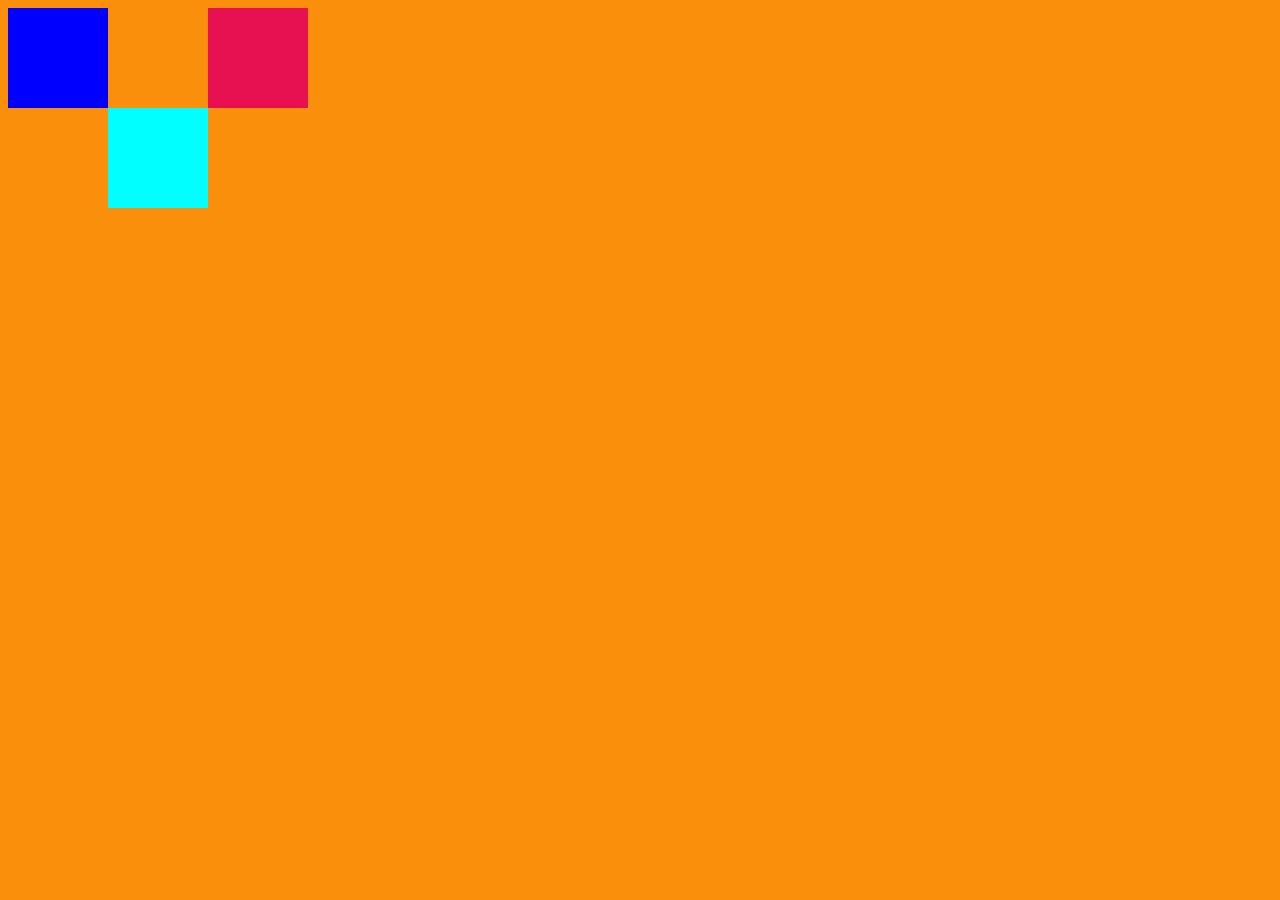
<file: Day1/day4/sample3.html>
<!DOCTYPE html>
<html lang="en">

<head>
  <meta charset="UTF-8">
  <meta name="viewport" content="width=device-width, initial-scale=1.0">
  <title>Document</title>
  <link rel="stylesheet" href="style.css">
</head>

<body>
  <!-- <h1>I Like Progamming</h1>
  <p class="first_para">we like some apple</p>
  <p>we like some apple</p>
  <p id="special">we like some apple</p>
  <p>we like some
    <span class="apple">apple</span>
  </p>
  <p class="ekgroup">we like some apple</p>
  <p>we like some apple</p>-->
  <!-- <img class="red_apple circular" src="/home/priyansh/Desktop/IT training/Day1/red_apple-removebg-preview.png" alt=""
    class="red_apple">
  <img class="ima_ges" src="/home/priyansh/Desktop/IT training/Day1/day4/images.png" alt="" class="ima_ges"> -->
  <div class="firstbox"></div>
  <div class="secondbox"></div>
  <div class="thirdbox"></div>
</body>

</html>
</file>
<file: css/images/style.css>
:root {
  --primaryColor: #5B8FB9;
  --backgroundColor: #B6EADA;
  --titleFont: 'Sacramento', cursive;
  --secondaryColor: #03001C;
  --thirdColor: #301E67;
  --fourthColor: #0A4D68;
}

body {
  background-color: aquamarine;
  margin: 0px;
  color: var(--fourthColor);
}

.heading_group {
  margin-top: 50px;
  display: inline-block;
  margin-left: 320px;

}

.top_section {
  color: var(--backgroundColor);
  background-color: var(--backgroundColor);
  text-align: center;
  height: 400px;
}

.intro {
  line-height: 2;
  margin: auto;
  width: 50%;

}

hr {
  margin-top: 100px;
  margin-bottom: 100px;
  border: dotted 3px;
  border-top: none;
  width: 5%;
}

.middle_sec {
  margin: 50px auto 100px;
  text-align: center;
  width: 75%;

}

.heading {
  font-size: 4.6rem;
  color: var(--secondaryColor);
  font-family: var(--titleFont)
}

.bio {
  color: var(--primaryColor);
  font-family: 'Pacifico', cursive;
  font-size: 2em;
}

.top_cloud {
  width: 100px;
  position: absolute;
  margin-left: 250px;

}

.bottom_cloud {
  width: 110px;
}

.rainbow {
  width: 400px;
}

.profile_pic {
  border-radius: 100%;
  width: 200px;
  margin: 100px auto 50px;
  display: block;
}

.code {
  width: 150px;
  margin-left: -45px;
}

.left {
  float: left;
  margin-right: 40px;
}

.right {
  float: right;
  margin-left: 40px;
}

.skill_row {
  text-align: left;
  margin-bottom: 80px;
}

a {
  text-decoration: none;
  color: #0A4D68;
}

.Contact {
  background-color: var(--backgroundColor);
  font-size: 1.75rem;
  padding: 10px 20px;
  border-radius: 15px;

}


.shift {
  margin-left: 180px;
}

.Contact:hover {
  background-color: #032440;

}

.bottom_sec {
  margin: 0px auto;
  padding: 80px auto;
  text-align: center;
  background-color: var(--backgroundColor)
}

.social {
  padding: 40px 0px;
}

.social-link {
  margin: 0px 40px;
}

.copyright {
  margin: 0;
  padding-bottom: 40px;
  color: var(--fourthColor);
  font-size: 1.75rem;
}

.social-link:hover {
  color: var(--thirdColor);
}
</file>
<file: day12/style.css>
body {
  background-color: #8294C4;
  text-align: center;
  color: white;
  font-family: 'Gill Sans', 'Gill Sans MT', Calibri, 'Trebuchet MS', sans-serif;
  font-size: large;
}

div {
  width: 100px;
  height: 100px;
  display: inline block;
}

.red {
  background-color: red;
}

.green {
  background-color: green;
}

.blue {
  background-color: blue;
}

.yellow {
  background-color: yellow;
}

.black {
  background-color: black;
}

.orange {
  background-color: orange;
}

.brown {
  background-color: brown;
}

.cyan {
  background-color: cyan;
}

.teal {
  background-color: teal;
}

.pink {
  background-color: pink;
}

@media screen and (min-width:1000px) {
  body {
    background-color: #5F264A;
  }
}

@media screen and (min-width:700px) and (max-width:900px) {
  body {
    background-color: burlywood;
  }
}

@media screen and (max-width:800px) {
  div {
    display: inline-block;
  }

}

@media screen and (min-width:320px) and (max-width:480) {
  .red {
    background-color: blue;
  }

}

@media screen and (min-width:480px) and (max-width:768) {
  .red {
    background-color: orange;
  }
}

@media screen and (min-width:769px) and (max-width:1024px) {
  .red {
    background-color: yellow;
  }
}

@media screen and (min-width:1025px) and (max-width:1200px) {
  .red {
    background-color: brown;
  }
}

@media screen and (min-width:1200px) and (max-width:1300px) {
  .red {
    background-color: red;
  }
}

@media screen and (prefers-color-scheme:dark) {
  body {
    background-color: deepskyblue;
  }

}

@media screen and (orientation:landscape) {
  body {
    background-color: olivedrab;
  }

}

@media screen and (orientation:portrait) {
  body {
    background-color: #66347F;
  }

}

/* media queries humesha last mai lagti hai 
mobile device 320px-480px
ipads tablet 480px-768px
small sc lap 769px-1024px
desktop large sc 1025px-1200px
extra large sc tv 1201px and more*/
</file>
<file: day12/layout.css>
body {
  background-color: rgb(226, 235, 100);
  text-align: center;
}

.cont {
  display: flex;
  flex-direction: row;
  /* justify-content: center; */
  /* height: 1500px; */
  align-items: center;
  flex-wrap: wrap;
  column-gap: 30px;
  row-gap: 10px;
  column-gap: 30px;
}

.box {
  height: 100px;
  width: 100px;
}

.red {
  background-color: red;
  order: 2;
}

.green {
  background-color: green;
}

.blue {
  background-color: blue;
  width: 300px;
  flex-grow: 4;
}

.yellow {
  background-color: yellow;
  height: 300px;
  flex-grow: 4;
}

.black {
  background-color: black;
  order: 2;
}

.orange {
  background-color: orange;
}

.brown {
  background-color: brown;
}

.cyan {
  background-color: cyan;
}

.teal {
  background-color: teal;
}

.pink {
  background-color: pink;
}
</file>
<file: day13/pricetable.css>
.cont {
  background-color: #FEFF86;
  width: 300px;
  height: 600px;
  align-content: center;
  display: inline-block;
  margin-left: 20px;
  text-align: center;

}

body {
  background-color: #99A98F;
  margin-left: 20px;
}
</file>
<file: day14/animation.css>
/* .element {
  width: 250px;
  height: 250px;
  border: solid 1px;
  border-color: black;
  animation: pulse 5s infinite;

}

@keyframes pulse {

  0%,
  100% {
    background-color: blue;
  }

  50% {
    background-color: cornflowerblue;
  }
}

.element:hover {
  animation: resizer 3s infinite;

}

@keyframes resizer {

  0%,
  100% {
    transform: scale(1.0);
    background-color: blue;
  }

  50% {
    transform: scale(0.25);
    background-color: cornflowerblue;
  }
}

 .element2 {
  width: 250px;
  height: 250px;
  border: solid 1px;
  border-color: black;
}

.element2:hover {
  animation: rot 5s infinite;
}

@keyframes rot {

  0%,
  100% {
    transform: rotate(0deg);
    background-color: blue;
  }

  50% {
    transform: rotate(360deg);
    background-color: cornflowerblue;
  }
}

.element3 {
  width: 250px;
  height: 250px;
  border: solid 1px;
  border-color: black;
  margin-left: 300px;
}

.element3:hover {
  animation: stretch 5s infinite;
}

@keyframes stretch {
  0% {
    transform: scale(0.5);
    background-color: blue;
    border-radius: 100%;

  }

  50% {
    background-color: cornflowerblue;
  }

  100%,
  {
  transform: scale(1.5);
  background-color: blue;
} */


/*
.element3 {
  width: 250px;
  height: 250px;
  margin: 0 auto;
  background-color: red;
  animation-name: stretch;
  animation-duration: 1.5s;
  animation-timing-function: ease-out;
  animation-delay: 0;
  animation-direction: alternate;
  animation-iteration-count: infinite;
  animation-fill-mode: none;
  animation-play-state: running;

}

*/

/* .cir:hover{
  animation:stretch 5s 1;
} */
/* @keyframes stretch {
  0% {
    transform: scale(.3);
    background-color: red;
    border-radius: 100%;
  }

  50% {
    background-color: orange;
  }

  100% {
    transform: scale(1.5);
    background-color: yellow;
  }
} */
.element3 {
  width: 200px;
  height: 200px;
  border-radius: 100%;
  background-color: red;
  animation-name: movedown;
  animation-duration: 1s;
  animation-timing-function: ease-in;
  animation-direction: alternate;
  animation-iteration-count: infinite;
}

@keyframes movedown {
  0% {
    transform: translate(0px, 0px);
  }

  50% {
    transform: translate(490px, 400px);
  }

  100% {
    transform: translate(1150px, 0px);
  }
}
</file>
<file: day14/boot.css>
.container {
  background-color: aquamarine;
}

.red {
  background-color: red;
}

.green {
  background-color: green;
}

.blue {
  background-color: blue;

}

.yellow {
  background-color: yellow;
}
</file>
<file: day14/grid.css>
div {
  min-width: 100px;
  min-height: 100px;
}

.container {
  display: grid;
  grid-template-columns: 4fr 4fr 4fr 4fr 4fr 4fr 4fr 4fr;
  grid-template-rows: 4fr 4fr 4fr 4fr 4fr 4fr;
}

.red {
  background-color: red;
  grid-column-start: 1;
  grid-column-end: 3;
  grid-row-start: 1;
  grid-row-end: 3;
}

.green {
  background-color: green;
  grid-column-start: 3;
  grid-column-end: 4;
  grid-row-start: 1;
  grid-row-end: 1;

}

.blue {
  background-color: blue;
  grid-column-start: 4;
  grid-column-end: 5;
  grid-row-start: 1;
  grid-row-end: 1;

}

.orange {
  background-color: orange;
  grid-column-start: 5;
  grid-column-end: 6;
  grid-row-start: 1;
  grid-row-end: 5;

}

.brown {
  background-color: brown;
  grid-column-start: 6;
  grid-column-end: 8;
  grid-row-start: 1;
  grid-row-end: 2;
}

.magenta {
  background-color: magenta;
  grid-column-start: 8;
  grid-column-end: 9;
  grid-row-start: 1;
  grid-row-end: 1;
}

.cyan {
  background-color: cyan;
  grid-column-start: 1;
  grid-column-end: 5;
  grid-row-start: 2;
  grid-row-end: 5;
}

.black {
  background-color: black;
  grid-column-start: 6;
  grid-column-end: 8;
  grid-row-start: 2;
  grid-row-end: 4;
}

.teal {
  background-color: teal;
  grid-column-start: 8;
  grid-column-end: 9;
  grid-row-start: 2;
  grid-row-end: 4;
}

.crimson {
  background-color: crimson;
  grid-column-start: 1;
  grid-column-end: 3;
  grid-row-start: 3;
  grid-row-end: 4;
}

.darkgray {
  background-color: darkgray;
  grid-column-start: 3;
  grid-column-end: 7;
  grid-row-start: 3;
  grid-row-end: 4;
}

.coral {
  background-color: coral;
  grid-column-start: 7;
  grid-column-end: 9;
  grid-row-start: 3;
  grid-row-end: 4;
}

.pink {
  background-color: pink;
  grid-column-start: 1;
  grid-column-end: 9;
  grid-row-start: 4;
  grid-row-end: 6;
}
</file>
<file: handicraft.html/style.css>
.name {
  font-family: 'Caveat', cursive;
  font-size: 50px;
}

.des {
  font-family: 'Caveat', cursive;
  font-size: 30px;
}

body {
  background-color: #ADE4DB;
}

.image {
  height: 230px;
  width: 330px;
}

main {
  background-color: #ADE4DB;
}
</file>
<file: Day1/day4/style.css>
/*the tag selector*/
body {
  background-color: rgb(250, 143, 11);
}

img {
  width: 200px;
}

p {
  color: rgb(140, 92, 92);
}

/*dimension:px,%, em */
/* color :name ,*/

/*class selector*/
.first_para {
  color: red
}

.red_apple {
  background-color: black;
}

.circular {
  border-radius: 100%;
}

/*ID selector*/
#special {
  font-weight: bold;
  color: blue;
  background-color: aquamarine;
}

.ekgroup,
h1 {
  font-weight: bold;
  color: blue;
  background-color: aquamarine;
}

/*psudo selector*/
.apple {
  color: brown;
}

.apple:hover {
  color: blueviolet;
  font-weight: bold;
}

/*div and display*/
.firstbox {
  background-color: blue;
  height: 100px;
  width: 100px;

}

.secondbox {
  background-color: aqua;
  height: 100px;
  width: 100px;
  margin-left: 100px;
}

.thirdbox {
  background-color: rgb(231, 17, 81);
  height: 100px;
  width: 100px;
  margin-left: 200px;
  margin-block-start: -200px;
}
</file>
